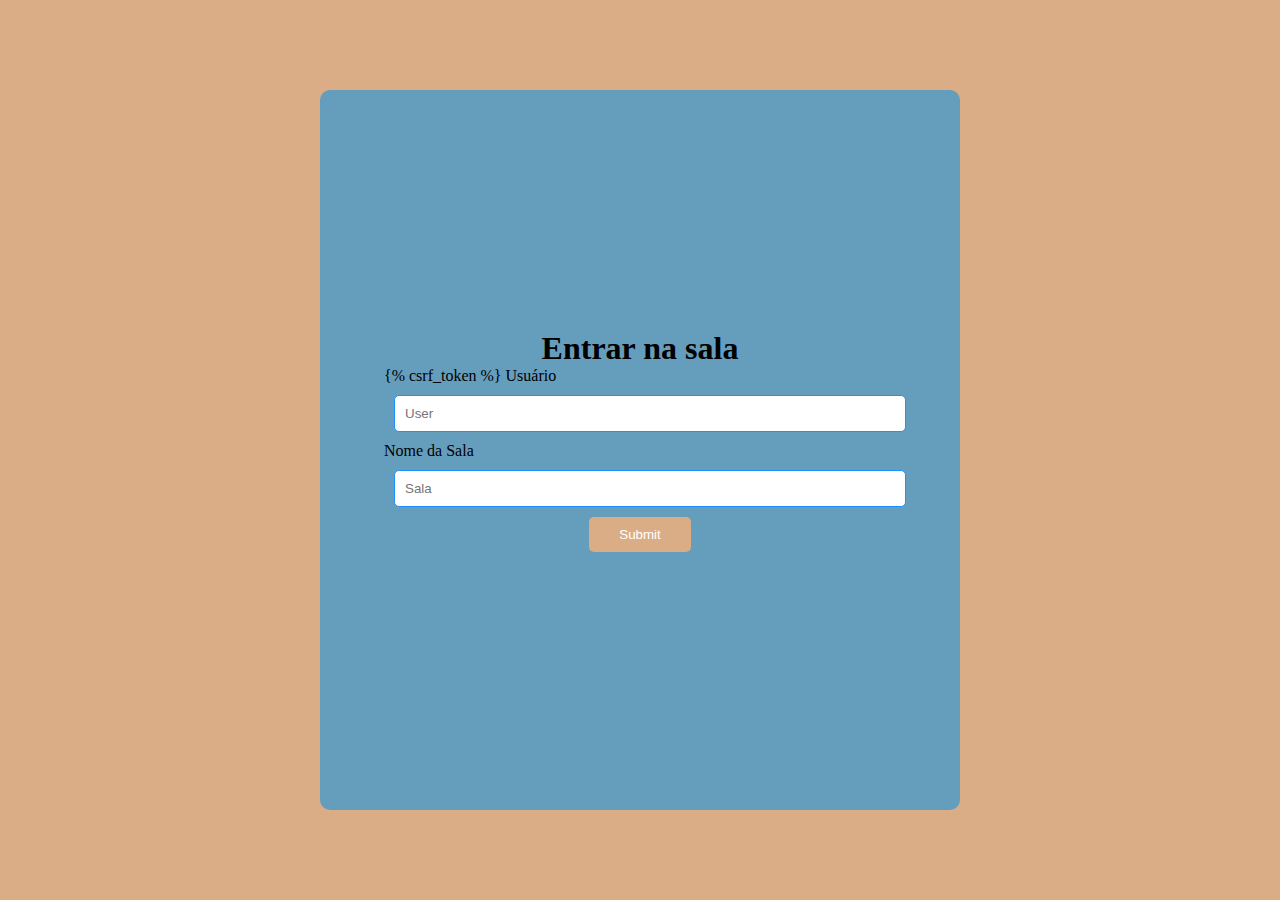
<file: chat_channels/metro_chatbot/templates/index.html>
<!DOCTYPE html>
<html lang="pt-BR">
<head>
    <meta charset="UTF-8">
    <meta name="viewport" content="width=device-width, initial-scale=1.0">
    <title>Entrar Sala</title>
</head>
<body>
    <div class="parent">
        <div class="child">
            <h1>Entrar na sala</h1>
            <form action="" method="POST">
                <!-- Token por sessão -->
                {% csrf_token %}
                <label for="">Usuário</label><br>
                <input type="text" placeholder="User" name="username" required><br>
                <label for="">Nome da Sala</label><br>
                <input type="text" placeholder="Sala" name="room" required><br>
                <center><button type="submit">Submit</button></center><br>
            </form>
        </div>
    </div>
</body>
<style>

    * {
        padding: 0;
        margin: 0;
        box-sizing: border-box;
    }
    
    .parent {
        background-color: #DAAD86;
        height: 100vh;
        display: flex;
        justify-content: center;
        align-items: center;
        width: 100%;
    }
    
    .child {
        display: flex;
        background-color: #659DBD;
        height: 80vh;
        width: 50%;
        border-radius: 10px;
        flex-direction: column;
        align-items: center;
        justify-content: center;
        margin: 100px;
    }
    
    form {
        width: 80%;
    }
    
    input {
        padding: 10px;
        border: 1px solid dodgerblue;
        width: 100%;
        margin: 10px;
        border-radius: 5px;
    }
    
    button {
        background-color: #DAAD86;
        padding: 10px;
        color: white;
        border: none;
        border-radius: 5px;
        width: 20%;
    }
    
    button:hover {
        padding: 15px;
        transition: 0.8s;
    }
</style>
</html>
</file>
